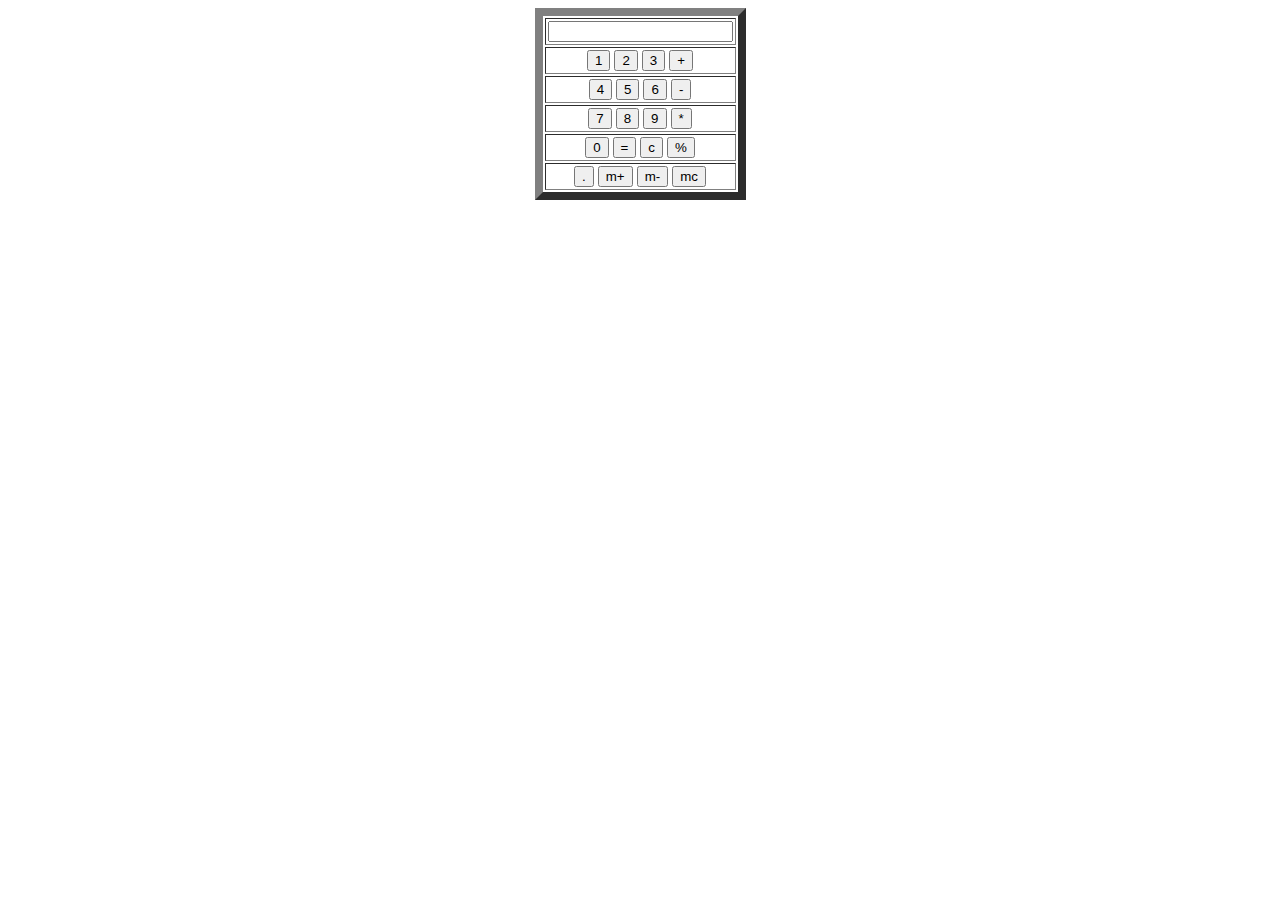
<file: calculator.html>
<html>
<head>
<script>
	function f2(p){
	if(p=="="){
	f1.t1.value=eval(f1.t1.value);
	}
	else{
		f1.t1.value+=p;
	}
}
</script>
</head>
<body>
    <form name="f1">
		<table border="8" cellpadding="2" align="center" width="5%">
		<tr align="center">
		<td colspan=2><input type="text" name="t1"/>
		</td>
		</tr>
		
		<tr align="center">
		<td>
		<input type="button" value="1" onclick="f2(1)"name="p"/>
		<input type="button" value="2" onclick="f2(2)"name="p2"/>
		<input type="button" value="3" onclick="f2(3)"name="p3"/>
		<input type="button" value="+" onclick="f2('+')"/>
		</td>
		</tr>
		
		<tr align="center">
		<td>
		<input type="button" value="4" onclick="f2(4)"/>
		<input type="button" value="5" onclick="f2(5)"/>
		<input type="button" value="6" onclick="f2(6)"/>
		<input type="button" value="-" onclick="('-')"/>
		</td>
		</tr>
		
		<tr align="center">
		<td>
		<input type="button" value="7" onclick="f2(7)"/>
		<input type="button" value="8" onclick="f2(8)"/>
		<input type="button" value="9" onclick="f2(9)"/>
		<input type="button" value="*" onclick="f2('*')"/>
		</td>
		</tr>
		
		<tr align="center">
		<td>
		<input type="button" value="0" onclick="f2(0)"/>
		<input type="button" value="=" onclick="f2('=')"/>
		<input type="reset" value="c" onclick="f2(c)"/>
		<input type="button" value="%" onclick="f2('%')"/>
		</td>
		</tr>
		
		<tr align="center">
		<td>
		<input type="button" value="." onclick="f2('.')"/>
		<input type="button" value="m+" onclick="f2('m+')"/>
		<input type="button" value="m-" onclick="f2('m-')"/>
		<input type="button" value="mc" onclick="f2('mc')"/>
		</td>
		</tr>
		</table> 
		
		
</form>
</body>
</html>
</file>
